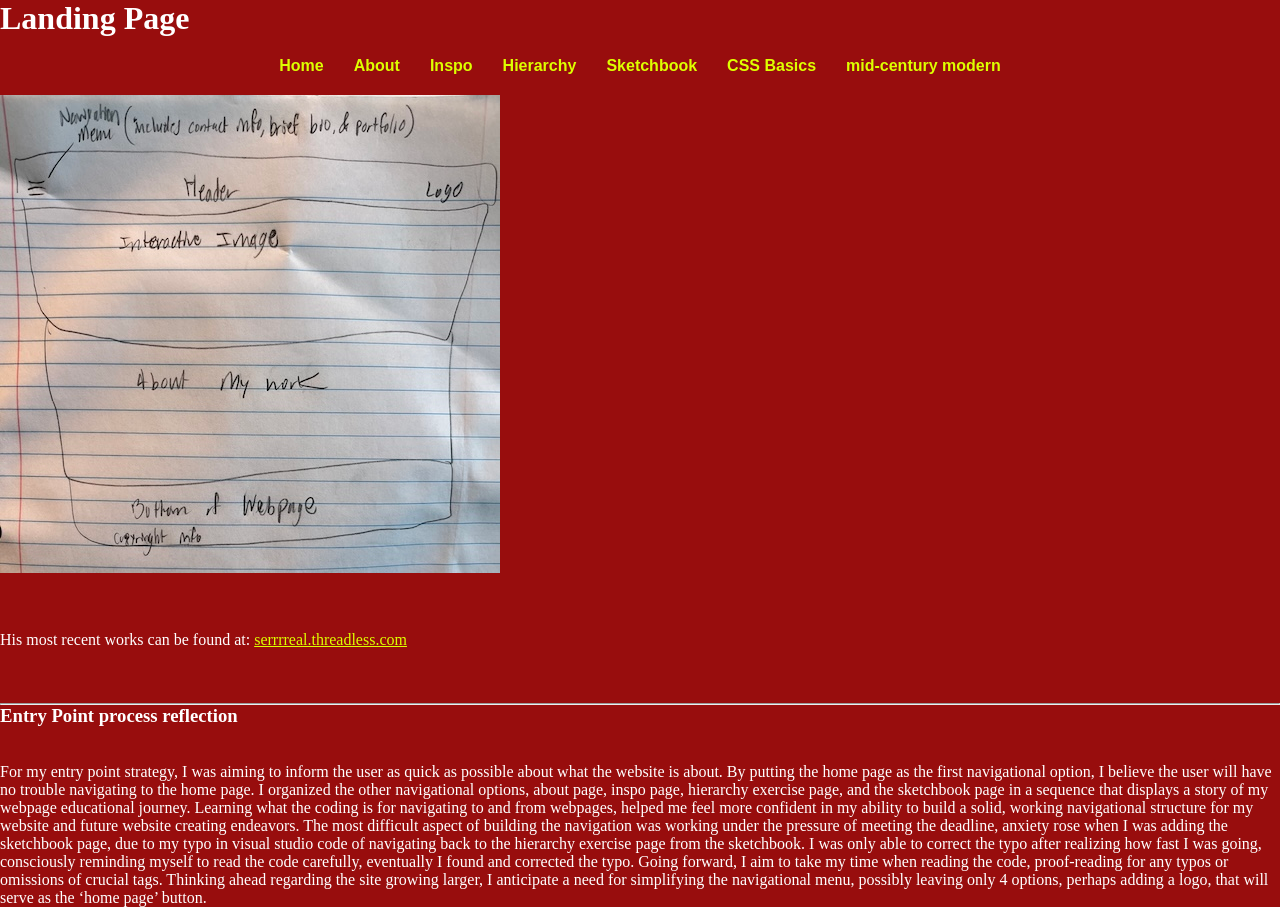
<file: index.html>
<!DOCTYPE html>
<html lang="en">
  <head>
    <meta charset="UTF-8">
    <link rel="stylesheet" href="css/style.css">
    <title>Landing Page</title>
  </head>


  <body class="landing">
      <h1>Landing Page</h1>
      
       <nav>
  <ul>
    <li><a href="index.html">Home</a></li>
    <li><a href="About/about.html">About</a></li>
    <li><a href="Inspo/inspo.html">Inspo</a></li>
    <li><a href="Hierarchy/hierarchy.html">Hierarchy</a></li>
    <li><a href="Checkpoint_one/checkpoint_one.html">Sketchbook</a></li>
    <li><a href="Css_practice_one/css_practice_one.html">CSS Basics</a></li>
    <li><a href="mid_century_modern_blog/mid_century_modern_blog.html">mid-century modern</a></li>
  </ul>
</nav>

      </p><img src="img/EntryPage_Sketch.jpeg" alt="Entry page sketch"></p>
   
       <br>
       <br>
       <br>
 
   
    His most recent works can be found at: <a href="https://serrrreal.threadless.com" target="_blank" 
    class="site-link">serrrreal.threadless.com</a>
    <br>
    <br>
    <br>
    <br>
    <hr>
    <h3>Entry Point process reflection</h3>
    <br>
    <br>
   
      For my entry point strategy, I was aiming to inform the user as quick as possible
     about what the website is about. By putting the home page as the first navigational option,
     I believe the user will have no trouble navigating to the home page. I organized the other 
     navigational options, about page, inspo page, hierarchy exercise page, and the sketchbook 
     page in a sequence that displays a story of my webpage educational journey. 
     Learning what the coding is for navigating to and from webpages, helped me feel more confident in my ability to build a solid, 
     working navigational structure for my website and future website creating endeavors. 
     The most difficult aspect of building the navigation was working under the pressure of meeting the deadline, 
     anxiety rose when I was adding the sketchbook page, due to my typo in visual studio code of navigating back to the hierarchy exercise page from the sketchbook. 
     I was only able to correct the typo after realizing how fast I was going, consciously reminding myself to read the code carefully, eventually I found and 
     corrected the typo. Going forward, I aim to take my time when reading the code, proof-reading for any typos or omissions of crucial tags. 
     Thinking ahead regarding the site growing larger, I anticipate a need for simplifying the navigational menu, possibly leaving only 4 options,
      perhaps adding a logo, that will serve as the ‘home page’ button.

    </body>
  






  </body>
</html>
</file>
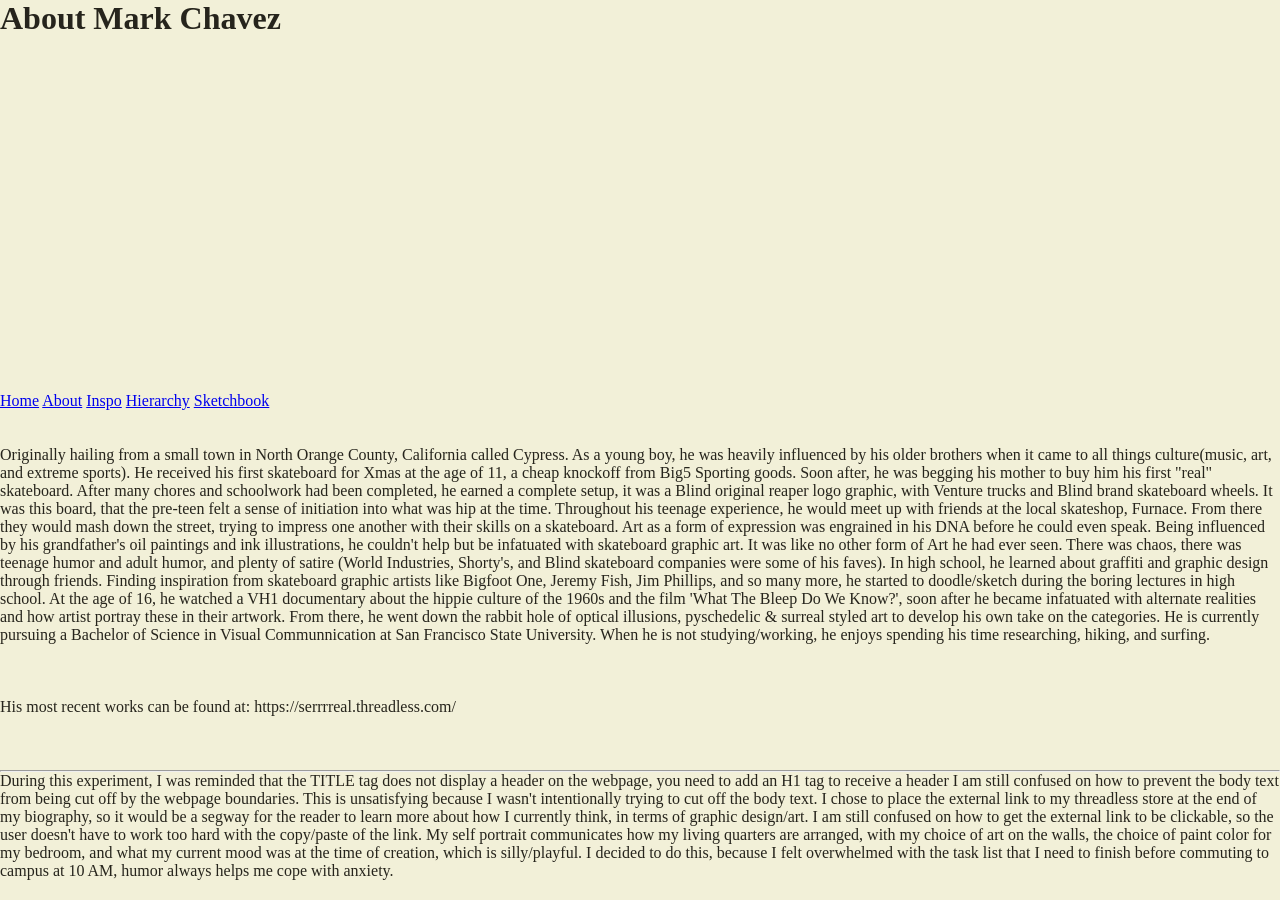
<file: About/about.html>
<!DOCTYPE html>
<html lang="en">
  <head>
    <meta charset="UTF-8">
    <link rel="stylesheet" href="css/about.css">
    <title>About Mark Chavez</title>
    <h1>About Mark Chavez</h1>
     <iframe width="560" height="315" src="https://www.youtube.com/embed/kCTn1g-_tPw?si=QgR8pDbCFhN9WahN" 
   title="Self-Portrait Intro" frameborder="0" allow="accelerometer; autoplay; clipboard-write; 
   encrypted-media; gyroscope; picture-in-picture; web-share" referrerpolicy=
   "strict-origin-when-cross-origin" allowfullscreen></iframe>
  </head>
<br>
<br>
<br>
      <a href="../index.html">Home</a>
      <a href="about.html">About</a>
      <a href="../Inspo/inspo.html">Inspo</a>
      <a href="../Hierarchy/hierarchy.html">Hierarchy</a>
      <a href="../Checkpoint_one/checkpoint_one.html">Sketchbook</a>

  <body>
    
   <br>
   <br>
   <br>
    <p>Originally hailing from a small town in North Orange County, California called Cypress. As a young boy, he was heavily influenced by his older brothers when it came to all things culture(music, art, and extreme sports).
   He received his first skateboard for Xmas at the age of 11, a cheap knockoff from Big5 Sporting goods. Soon after, he was begging his mother to buy him his first "real" skateboard. After many chores and schoolwork had been completed, he earned a complete setup, it was a Blind original reaper logo graphic, with Venture trucks and Blind brand skateboard wheels.
   It was this board, that the pre-teen felt a sense of initiation into what was hip at the time. Throughout his teenage experience, he would meet up with friends at the local skateshop, Furnace. From there they would mash down the street, trying to impress one another with their skills on a skateboard.
   Art as a form of expression was engrained in his DNA before he could even speak. Being influenced by his grandfather's oil paintings and ink illustrations, he couldn't help but be infatuated with skateboard graphic art. 
   It was like no other form of Art he had ever seen. There was chaos, there was teenage humor and adult humor, and plenty of satire (World Industries, Shorty's, and Blind skateboard companies were some of his faves). In high school, he learned about graffiti and graphic design through friends. 
   Finding inspiration from skateboard graphic artists like Bigfoot One, Jeremy Fish, Jim Phillips, and so many more, he started to doodle/sketch during the boring lectures in high school. At the age of 16, he watched a VH1 documentary about the hippie culture of the 1960s and the film 'What The Bleep Do We Know?', soon after he became infatuated with alternate realities 
   and how artist portray these in their artwork. From there, he went down the rabbit hole of optical illusions, pyschedelic & surreal styled art to develop his own take on the categories. He is currently pursuing a Bachelor of Science in Visual Communnication at San Francisco State University. 
   When he is not studying/working, he enjoys spending his time researching, hiking, and surfing. </p>
   <br>
  <br>
  <br>
 
   
    His most recent works can be found at: <a> https://serrrreal.threadless.com/ </a>

    <br>
    <br>
    <br>
    <br>
    <hr>
    During this experiment, I was reminded that the TITLE tag does not display a header on the webpage, you need to add an H1 tag to receive a header
   I am still confused on how to prevent the body text from being cut off by the webpage boundaries. This is unsatisfying because I wasn't intentionally trying to cut off the body text.
   I chose to place the external link to my threadless store at the end of my biography, so it would be a segway for the reader to learn more about how I currently think, in terms of graphic design/art.
   I am still confused on how to get the external link to be clickable, so the user doesn't have to work too hard with the copy/paste of the link. My self portrait communicates how my living quarters are arranged, 
   with my choice of art on the walls, the choice of paint color for my bedroom, and what my current mood was at the time of creation, which is silly/playful. I decided to do this, 
   because I felt overwhelmed with the task list that I need to finish before commuting to campus at 10 AM, humor always helps me cope with anxiety.







  </body>
</html>
</file>
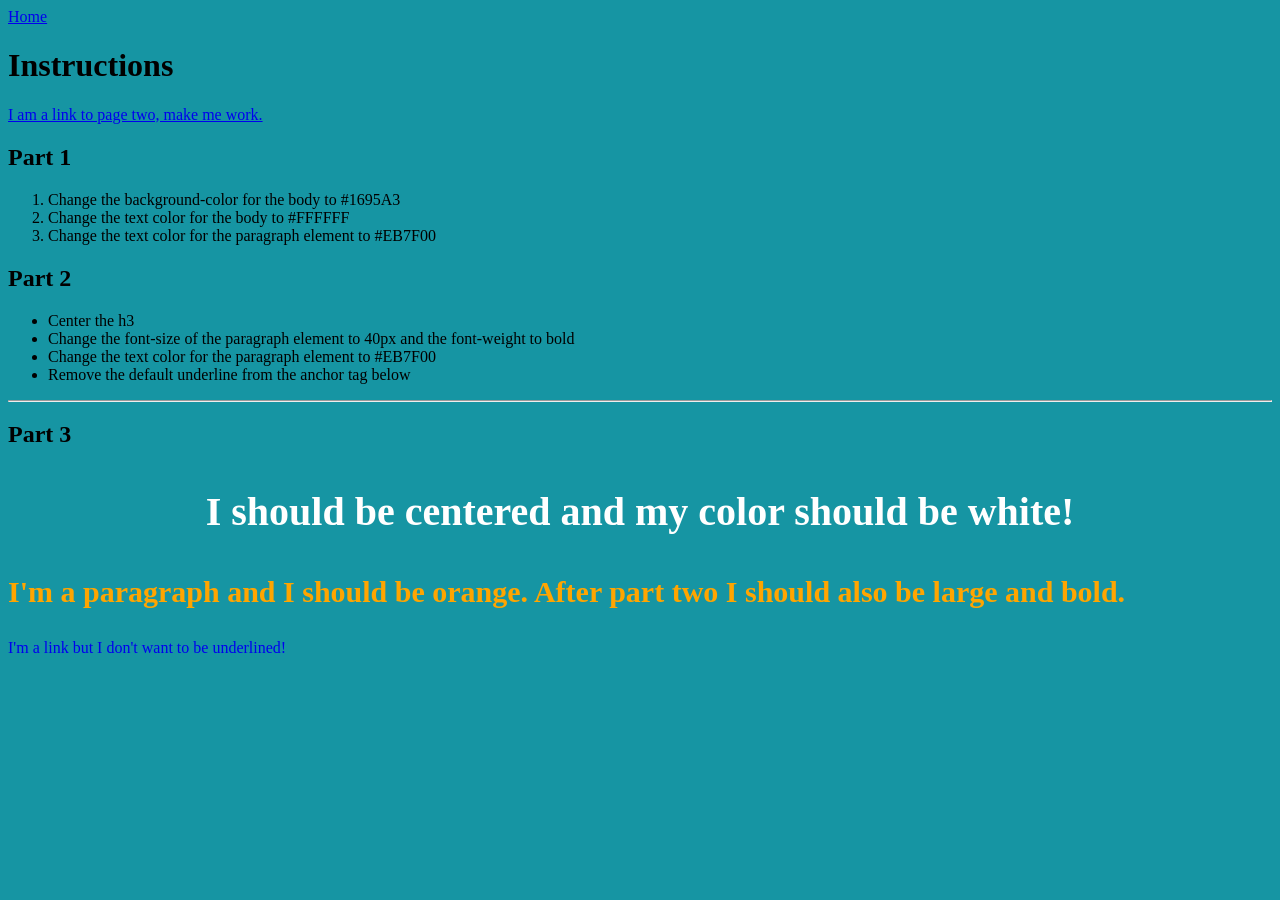
<file: css_practice_one/css_practice_one.html>
<!DOCTYPE html>
<html lang="en">
<head>
	<meta charset="UTF-8">
	<link rel="stylesheet"href="css/practice_one.css">
     <title>CSS Practice</title>

</head>
<body>
	<a href="../index.html" class="home-btn">Home</a>
	<header>
		<h1>Instructions</h1>
	
		 <a href="pageTwo/pageTwo.html">I am a link to page two, make me work.</a>
	</header>

	<section>
		<h2>Part 1</h2>
			<ol>
				<li>Change the background-color for the body to #1695A3</li>
				<li>Change the text color for the body to #FFFFFF</li>
				<li>Change the text color for the paragraph element to #EB7F00</li>
			</ol>

		<h2>Part 2</h2>
			<ul>
				<li>Center the h3</li>
				<li>Change the font-size of the paragraph element to 40px and the font-weight to bold</li>
				<li>Change the text color for the paragraph element to #EB7F00</li>
				<li>Remove the default underline from the anchor tag below</li>
			</ul>
	<hr>
		<h2>Part 3</h2>
			<h3>I should be centered and my color should be white!</h3>
				<p> I'm a paragraph and I should be orange. After part two I should also be large and bold.</p>
	</section>
	<footer>
		<a href="http://www.google.com"> I'm a link but I don't want to be underlined! </a>
	</footer>

</body>
</html>
</file>
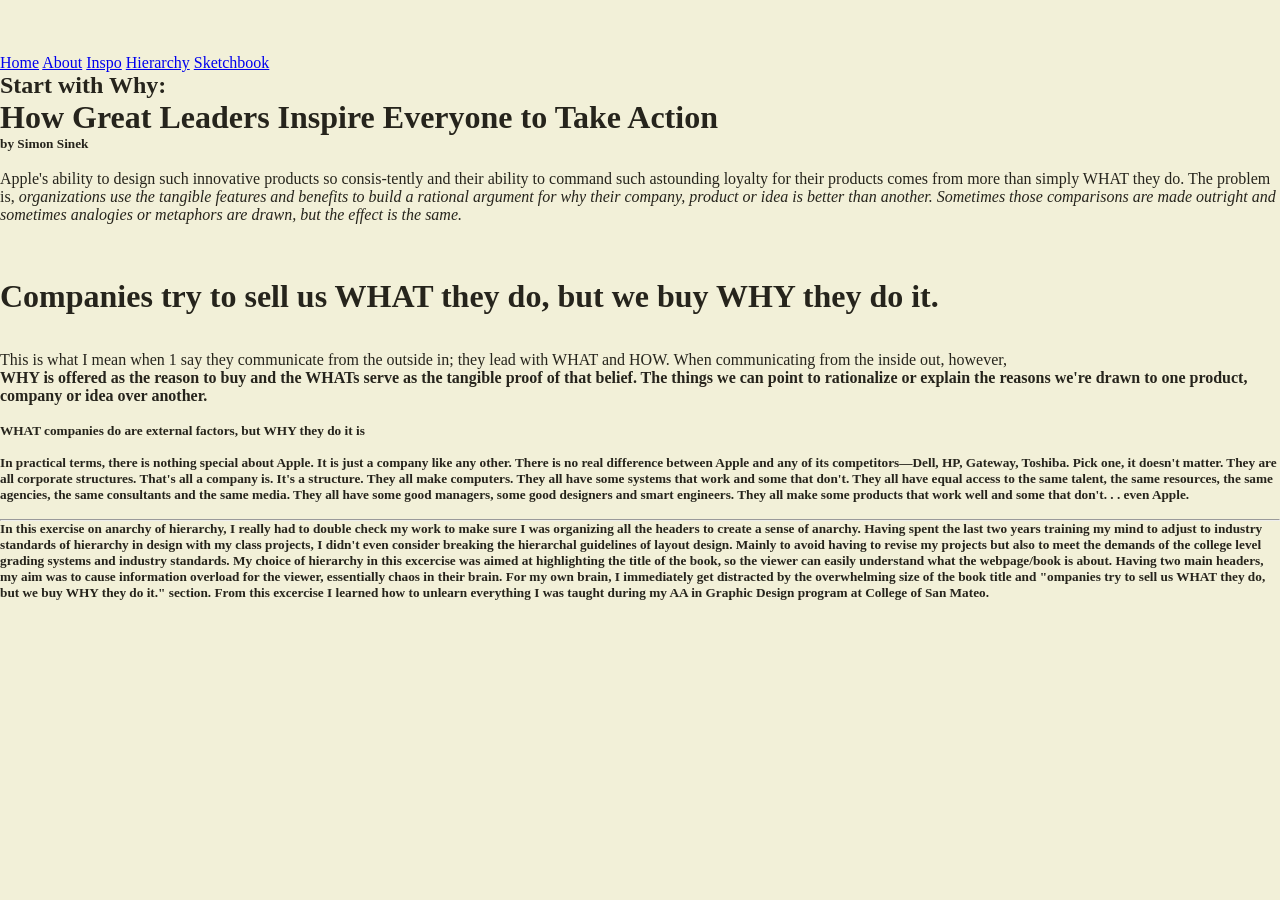
<file: Hierarchy/hierarchy.html>
<!DOCTYPE html>
<html lang="en">
  <head>
    <meta charset="UTF-8">
    <link rel="stylesheet" href="css/hierarchy.css">
    <title>template</title>
  </head>
  <br>
<br>
<br>
  <a href="../index.html">Home</a>
      <a href="../About/about.html">About</a>
      <a href="../Inspo/inspo.html">Inspo</a>
      <a href="hierarchy.html">Hierarchy</a>
      <a href="../Checkpoint_one/checkpoint_one.html">Sketchbook</a>
  <body>
    <h2> Start with Why:</h2> <h1> How Great Leaders Inspire Everyone to Take Action </h1> 
    <h5> by Simon Sinek</h5>
    <br> 

Apple's ability to design such innovative products so consis-tently
and their ability to command such astounding loyalty for their
products comes from more than simply WHAT they do. The
problem is, <em>organizations use the tangible features and benefits to
build a rational argument for why their company, product or idea is
better than another. Sometimes those comparisons are made
outright and sometimes analogies or metaphors are drawn, but the
effect is the same.</em> 
  </br>
  <br></br>
<br><h1>Companies try to sell us WHAT they do, but we
buy WHY they do it.</h1> </br>

<br>This is what I mean when 1 say they communicate from the outside in; they lead with WHAT and HOW.
When communicating from the inside out, however, <h4> WHY is
offered as the reason to buy and the WHATs serve as the tangible
proof of that belief. The things we can point to rationalize or explain
the reasons we're drawn to one product, company or idea over
another.</h4></br>

<h5><strong>WHAT companies do are external factors, but WHY they do it is
<br>
<br>
In practical terms, there is nothing special about
Apple. It is just a company like any other. There is no real difference
between Apple and any of its competitors—Dell, HP, Gateway,
Toshiba. Pick one, it doesn't matter. They are all corporate
structures. That's all a company is. It's a structure. They all make
computers. They all have some systems that work and some that
don't. They all have equal access to the same talent, the same resources, the same agencies, the same consultants and the same
media. They all have some good managers, some good designers
and smart engineers. They all make some products that work well
and some that don't. . . even Apple. 

<br>
<br>
<hr>
In this exercise on anarchy of hierarchy, I really had to double check my work to make sure I was organizing all the headers to create a sense of anarchy. 
Having spent the last two years training my mind to adjust to industry standards of hierarchy in design with my class projects, I didn't even consider breaking the hierarchal guidelines of layout design. 
Mainly to avoid having to revise my projects but also to meet the demands of the college level grading systems and industry standards. My choice of hierarchy in this excercise was aimed at highlighting 
the title of the book, so the viewer can easily understand what the webpage/book is about. Having two main headers, my aim was to cause information overload for the viewer, essentially chaos in their brain.
For my own brain, I immediately get distracted by the overwhelming size of the book title and "ompanies try to sell us WHAT they do, but we
buy WHY they do it." section. From this excercise I learned how to unlearn everything I was taught during my AA in Graphic Design program at College of San Mateo.










  </body>
</html>
</file>
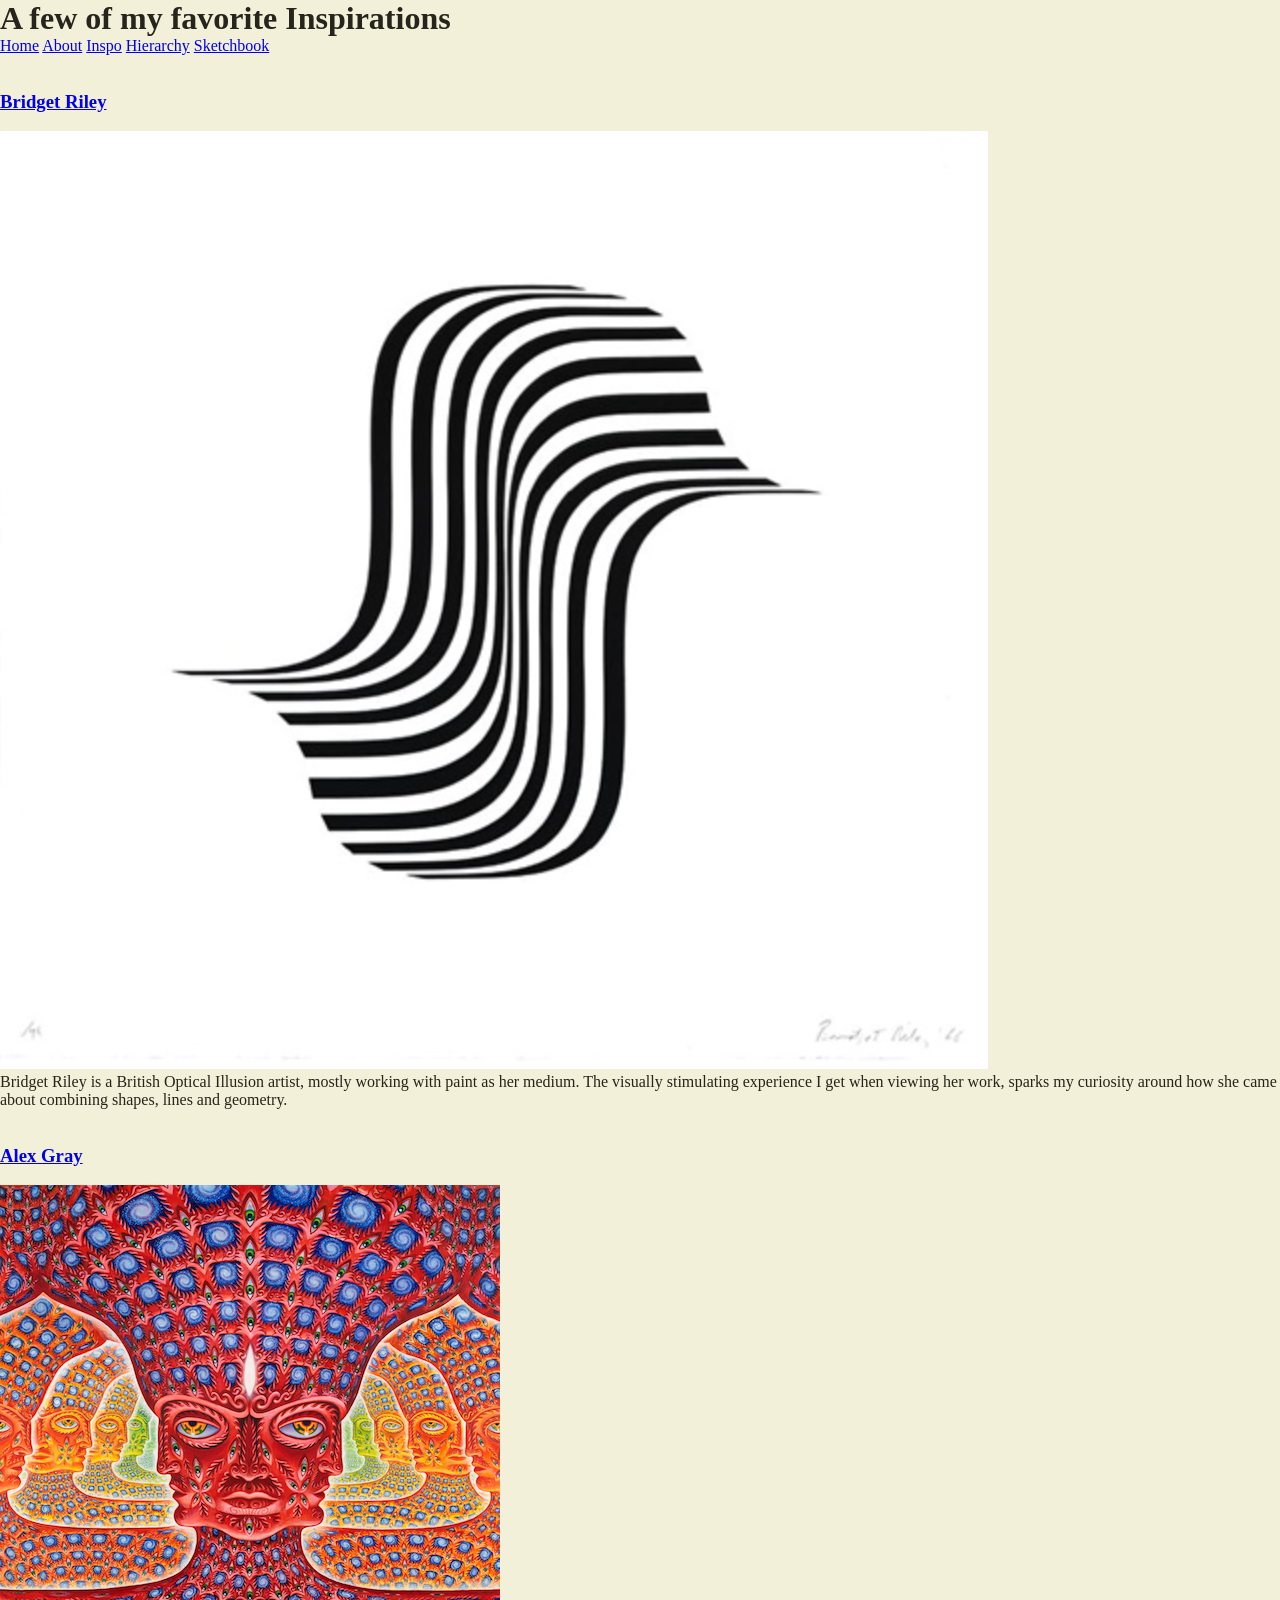
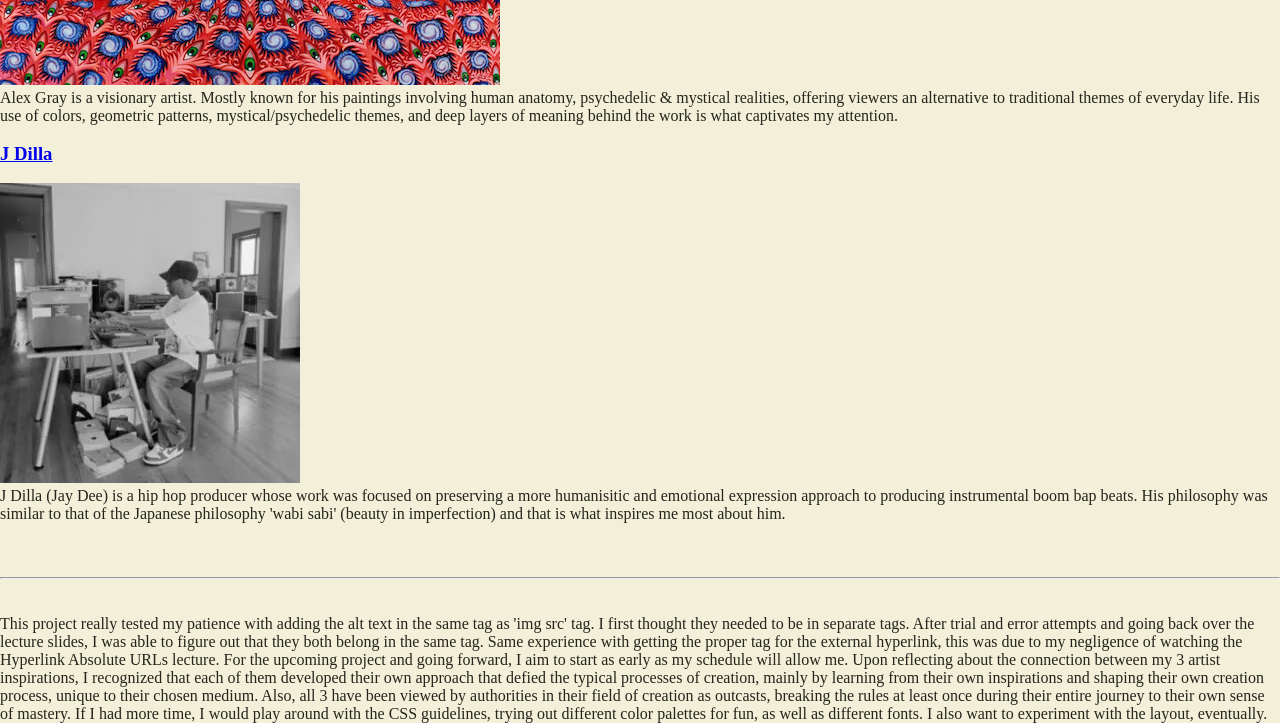
<file: Inspo/inspo.html>
<!DOCTYPE html>
<html lang="en">
  <head>
    <meta charset="UTF-8">
    <link rel="stylesheet" href="css/inspo.css">
    <title>Mark's Inspirations</title>
  </head>
  
  <body>

      
    <h1> A few of my favorite Inspirations </h1> 

    <a href="../index.html">Home</a>
      <a href="../About/about.html">About</a>
      <a href="inspo.html">Inspo</a>
      <a href="../Hierarchy/hierarchy.html">Hierarchy</a>
     <a href="../Checkpoint_one/checkpoint_one.html">Sketchbook</a>
    <br> 
</br>
  <br>
<h3> <a href="https://www.artnet.com/artists/bridget-riley/7">Bridget Riley</a></h3>
<br> 
<img src="img/BridgetRiley.png" alt="An artist's painting of 10 black colored lines, placed closely, the space between the lines provide a rhythmic movement,  portraying a sense of motion.">
<p>Bridget Riley is a British Optical Illusion artist, mostly working with paint as her medium. 
  The visually stimulating experience I get when viewing her work, sparks my curiosity around how she came about combining shapes, lines and geometry.</body>
</p>
<br>
<br>
<h3><a href="https://www.alexgrey.com/">Alex Gray</a></h3>
<br>
<img src="img/AlexGray.png" alt="A painting of a floating head with human-like green eyes, surrounded by spiraling galaxies that are emanating from the figure's neck and top of its head">
<br>
Alex Gray is a visionary artist. Mostly known for his paintings involving human anatomy, psychedelic & mystical realities, 
offering viewers an alternative to traditional themes of everyday life.
   His use of colors, geometric patterns, mystical/psychedelic themes, and deep layers of meaning behind the work is what captivates my attention. 
<br>
<br>
<h3><a href="https://en.wikipedia.org/wiki/J_Dilla">J Dilla</a></h3>
<br>
<img src="img/JDilla.png" alt="A black and white photograph of a hip hop producer, sitting at a desk hovering over a beat machine, a vinyl record player, and numerous vinyl records.">
<p>J Dilla (Jay Dee) is a hip hop producer whose work was focused on preserving a more humanisitic and emotional expression approach to producing instrumental boom bap beats. 
His philosophy was similar to that of the Japanese philosophy 'wabi sabi' (beauty in imperfection) and that is what inspires me most about him.
</p>

<br>
<br>
<br>
<hr>
<br>
<br>
<p>This project really tested my patience with adding the alt text in the same tag as 'img src' tag. I first thought they needed to be in separate tags.
 After trial and error attempts and going back over the lecture slides, I was able to figure out that they both belong in the same tag. Same experience with getting the proper tag for the external hyperlink, this was due to
my negligence of watching the Hyperlink Absolute URLs lecture. For the upcoming project and going forward, I aim to start as early as my schedule will allow me. Upon reflecting about the connection between my 3 artist inspirations, I recognized that
each of them developed their own approach that defied the typical processes of creation, mainly by learning from their own inspirations and shaping their own creation process, unique to their chosen medium. Also, all 3 have been viewed by authorities in their field of creation as outcasts, breaking the rules at least once
during their entire journey to their own sense of mastery. If I had more time, I would play around with the CSS guidelines, trying out different color palettes for fun, as well as different fonts. I also want to experiment with the layout, eventually. 
 </p>
  










  </body>
</html>
</file>
<file: css/style.css>
/* the * indicates universal styles, we will get into that later in the semester
for now, you can leave these alone */

 * {
    margin: 0;
    padding: 0;
    box-sizing: border-box;
}

/* Css is how we add all things style, below there are two simple styles added
go ahead and play with these, can you get the colors to change? What do you notice?
 */

body {

    color: #FFFFFF;
    background-color: #980D0D;
}
nav ul {
  font-family: 'Segoe UI', Tahoma, Geneva, Verdana, sans-serif;
  list-style-type: none;
  display: flex;
  justify-content: center;
  gap: 30px;
  padding: 20px;
}

nav a {
  color: #FFFFFF;
  text-decoration: none;
  font-weight: bold;
}

/* nav links on the landing page only */
.landing nav a:link {
  color: #ddff00;
}

/* link to my website */
.site-link:link,
.site-link:visited {
  color: #ddff00;
}
</file>
<file: About/css/about.css>
/* the * indicates universal styles, we will get into that later in the semester
for now, you can leave these alone */

* {
    margin: 0;
    padding: 0;
    box-sizing: border-box;
}

/* Css is how we add all things style, below there are two simple styles added
go ahead and play with these, can you get the colors to change? What do you notice?
 */

body {

    color: #26241C;
    background-color: #F2F0D8;
}
</file>
<file: css_practice_one/css/practice_one.css>
body {
    background-color: #1695a3;
    text-color: white; 
     }
p {
    color: EB7F00;
}
h3 {
    text-align: center;
    font-size: 40px;
    font-weight: bold;
    color: white;
}
p {
    color: orange;
    font-weight: bold;
    font-size: 30px;
}
footer a {
    text-decoration: none;
}
</file>
<file: Hierarchy/css/hierarchy.css>
/* the * indicates universal styles, we will get into that later in the semester
for now, you can leave these alone */

* {
    margin: 0;
    padding: 0;
    box-sizing: border-box;
}

/* Css is how we add all things style, below there are two simple styles added
go ahead and play with these, can you get the colors to change? What do you notice?
 */

body {

    color: #26241C;
    background-color: #F2F0D8;
}
</file>
<file: Inspo/css/inspo.css>
/* the * indicates universal styles, we will get into that later in the semester
for now, you can leave these alone */

* {
    margin: 0;
    padding: 0;
    box-sizing: border-box;
}

/* Css is how we add all things style, below there are two simple styles added
go ahead and play with these, can you get the colors to change? What do you notice?
 */

body {

    color: #26241C;
    background-color: #F2F0D8;
}
</file>
